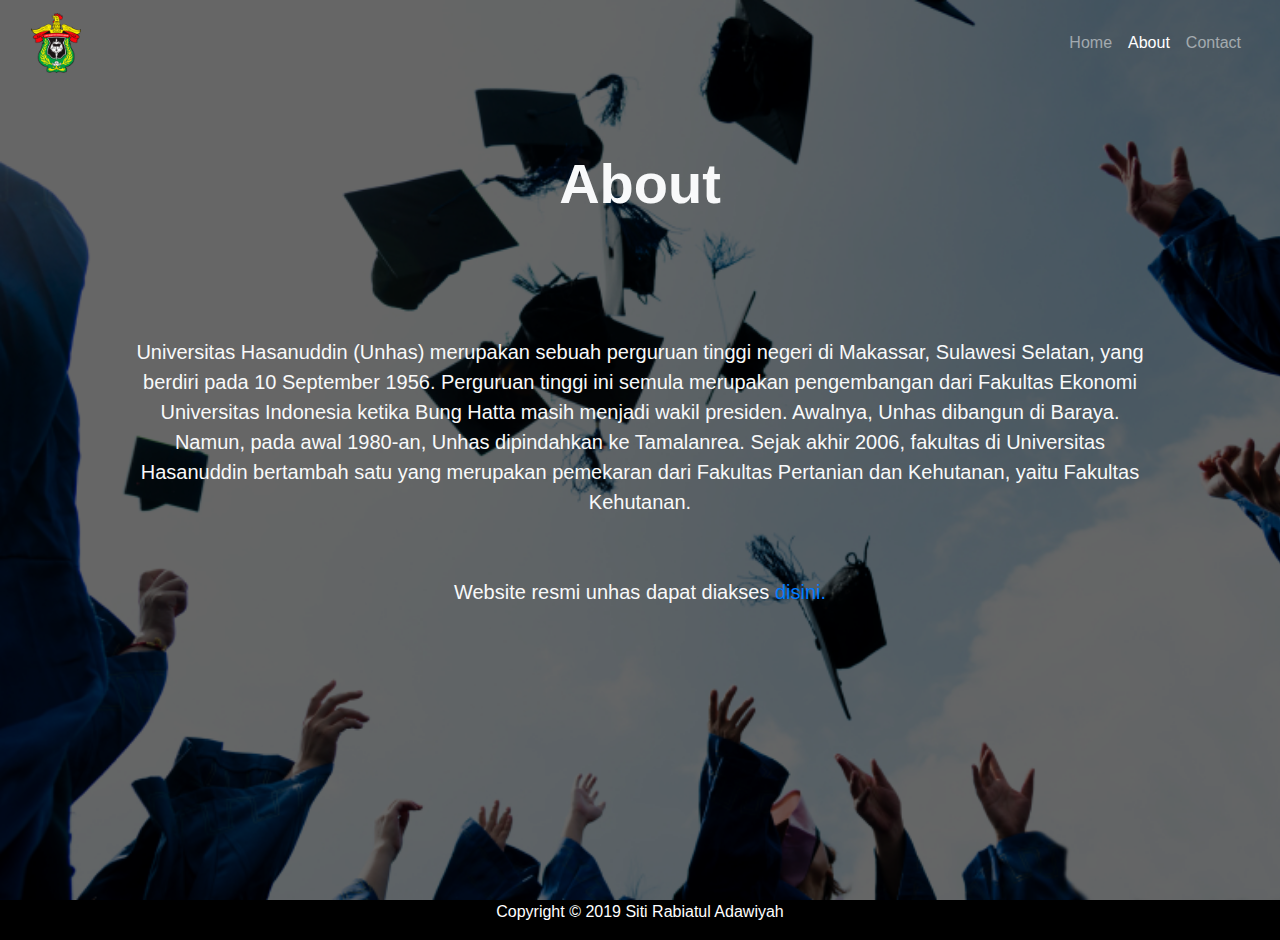
<file: about.html>
<!DOCTYPE html>
<html>

<head>
    <title>Starla</title>
    <link rel="stylesheet" href="css/bootstrap.css">
    <link rel="stylesheet" href="css/style.css">
</head>

<body style="background-color: black;">
    <header class="bg-ab">
        <div class="container-fluid">
            <nav class="navbar navbar-expand-lg navbar-dark">
                <a class="navbar-brand" href="index.html">
                    <img src="img/logounhas.png" width="50" height="60">
                </a>
                <button class="navbar-toggler" type="button" data-toggle="collapse" data-target="#navbarText"
                    aria-controls="navbarText" aria-expanded="false" aria-label="Toggle navigation">
                    <span class="navbar-toggler-icon"></span>
                </button>
                <div class="collapse navbar-collapse" id="navbarText">
                    <ul class="navbar-nav ml-auto">
                        <li class="nav-item">
                            <a class="nav-link" href="index.html">Home</a>
                        </li>
                        <li class="nav-item active">
                            <a class="nav-link" href="about.html">About <span class="sr-only">(current)</span></a>
                        </li>
                        <li class="nav-item">
                            <a class="nav-link" href="contact.html">Contact</a>
                        </li>
                    </ul>
                </div>
            </nav>
            <div class="jumbotron my-auto" style="background-color: transparent;">
                <h1 class="display-4 text-center text-light font-weight-bold">About</h1>
            </div>
            <div class="container my-5">
                <p class="lead text-center text-light my-5 mx-5">Universitas Hasanuddin (Unhas) merupakan sebuah
                    perguruan tinggi negeri di Makassar, Sulawesi
                    Selatan,
                    yang berdiri pada 10 September 1956. Perguruan tinggi ini semula merupakan pengembangan dari
                    Fakultas
                    Ekonomi Universitas Indonesia ketika Bung Hatta masih menjadi wakil presiden. Awalnya, Unhas
                    dibangun di
                    Baraya. Namun, pada awal 1980-an, Unhas dipindahkan ke Tamalanrea. Sejak akhir 2006, fakultas di
                    Universitas Hasanuddin bertambah satu yang merupakan pemekaran dari Fakultas Pertanian dan
                    Kehutanan,
                    yaitu Fakultas Kehutanan.
                    <br>
                    <br>
                    <br>
                    Website resmi unhas dapat diakses <a href="https://unhas.ac.id/">disini.</a></p>
            </div>
        </div>
    </header>
    <footer>
        <div class="container" style="color: white;">
            <p class="text-center">Copyright &copy 2019 Siti Rabiatul Adawiyah</p>
        </div>
    </footer>
    <script src="js/bootstrap.js"></script>
</body>

</html>
</file>
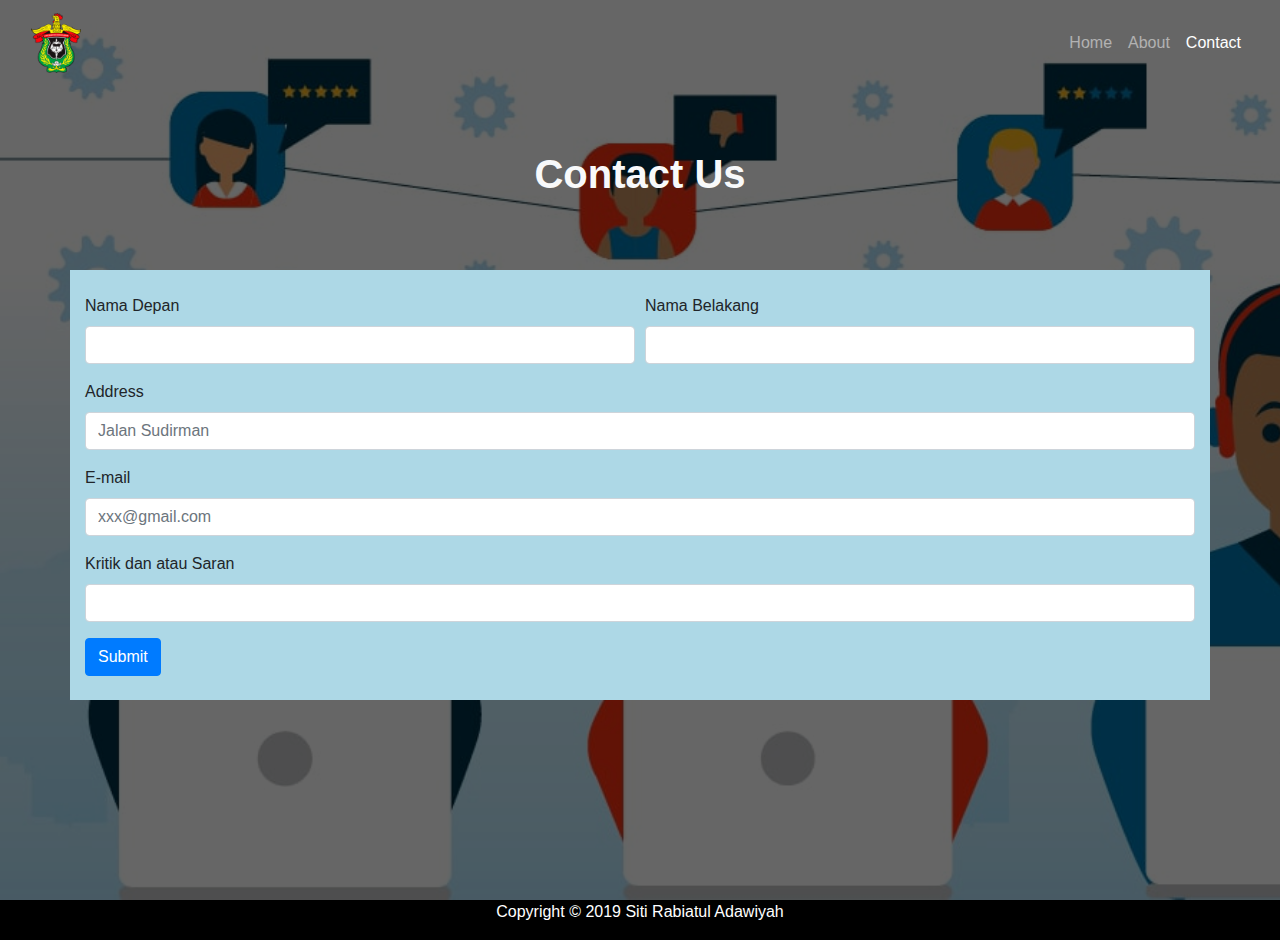
<file: contact.html>
<!DOCTYPE html>
<html>

<head>
    <title>Starla</title>
    <link rel="stylesheet" href="css/bootstrap.css">
    <link rel="stylesheet" href="css/style.css">
</head>

<body style="background-color: black;">
    <header class="bg-con">
        <div class="container-fluid">
            <nav class="navbar navbar-expand-lg navbar-dark">
                <a class="navbar-brand" href="index.html">
                    <img src="img/logounhas.png" width="50" height="60">
                </a>
                <button class="navbar-toggler" type="button" data-toggle="collapse" data-target="#navbarText"
                    aria-controls="navbarText" aria-expanded="false" aria-label="Toggle navigation">
                    <span class="navbar-toggler-icon"></span>
                </button>
                <div class="collapse navbar-collapse" id="navbarText">
                    <ul class="navbar-nav ml-auto">
                        <li class="nav-item">
                            <a class="nav-link" href="index.html">Home</a>
                        </li>
                        <li class="nav-item">
                            <a class="nav-link" href="about.html">About</a>
                        </li>
                        <li class="nav-item active">
                            <a class="nav-link" href="contact.html">Contact<span class="sr-only">(current)</span></a>
                        </li>
                    </ul>
                </div>
            </nav>
            <div class="jumbotron my-auto" style="background-color: transparent;">
                <h1 class="text-center text-light font-weight-bold">Contact Us</h1>
            </div>
            <div class="container" style="background-color:lightblue;">
                <br>
                <form>
                    <div class="form-row">
                        <div class="form-group col-md-6">
                            <label for="inputFirstName">Nama Depan</label>
                            <input type="text" class="form-control" id="inputFirstName">
                        </div>
                        <div class="form-group col-md-6">
                            <label for="inputLastName">Nama Belakang</label>
                            <input type="text" class="form-control" id="inputLastName">
                        </div>
                    </div>
                    <div class="form-group">
                        <label for="inputAddress">Address</label>
                        <input type="text" class="form-control" id="inputAddress" placeholder="Jalan Sudirman">
                    </div>
                    <div class="form-group">
                        <label for="inputEmail4">E-mail</label>
                        <input type="email" class="form-control" id="inputEmail4" placeholder="xxx@gmail.com">
                    </div>
                    <div class="form-group">
                        <label for="inputAddress2">Kritik dan atau Saran</label>
                        <input type="text" class="form-control" id="inputCritics">
                    </div>
                    <button type="submit" class="btn btn-primary">Submit</button>
                    <br>
                    <br>
                </form>
            </div>
        </div>
    </header>
    <footer>
        <div class="container" style="color: white;">
            <p class="text-center">Copyright &copy 2019 Siti Rabiatul Adawiyah</p>
        </div>
    </footer>
    <script src="js/bootstrap.js"></script>
</body>

</html>
</file>
<file: css/style.css>
html {
    scroll-behavior: smooth;
}
header {
    height: 100vh;
}

section {
    height: 100vh;
}

.bg-uh{
    background-image: url("../img/unhas.jpg");
    background-color: rgba(0, 0, 0, 1);
    background-size: cover;
    background-repeat: no-repeat;
}

.bg-ab{
    background-image: url("../img/foto4.jpg");
    background-color: rgba(0, 0, 0, 1);
    background-size: cover;
    background-repeat: no-repeat;
}

.bg-con{
    background-image: url("../img/foto5.jpg");
    background-color: rgba(0, 0, 0, 1);
    background-size: cover;
    background-repeat: no-repeat;
}

.container-fluid {
    height: 100%;
    background-color: rgba(0, 0, 0, 0.6);
}
</file>
